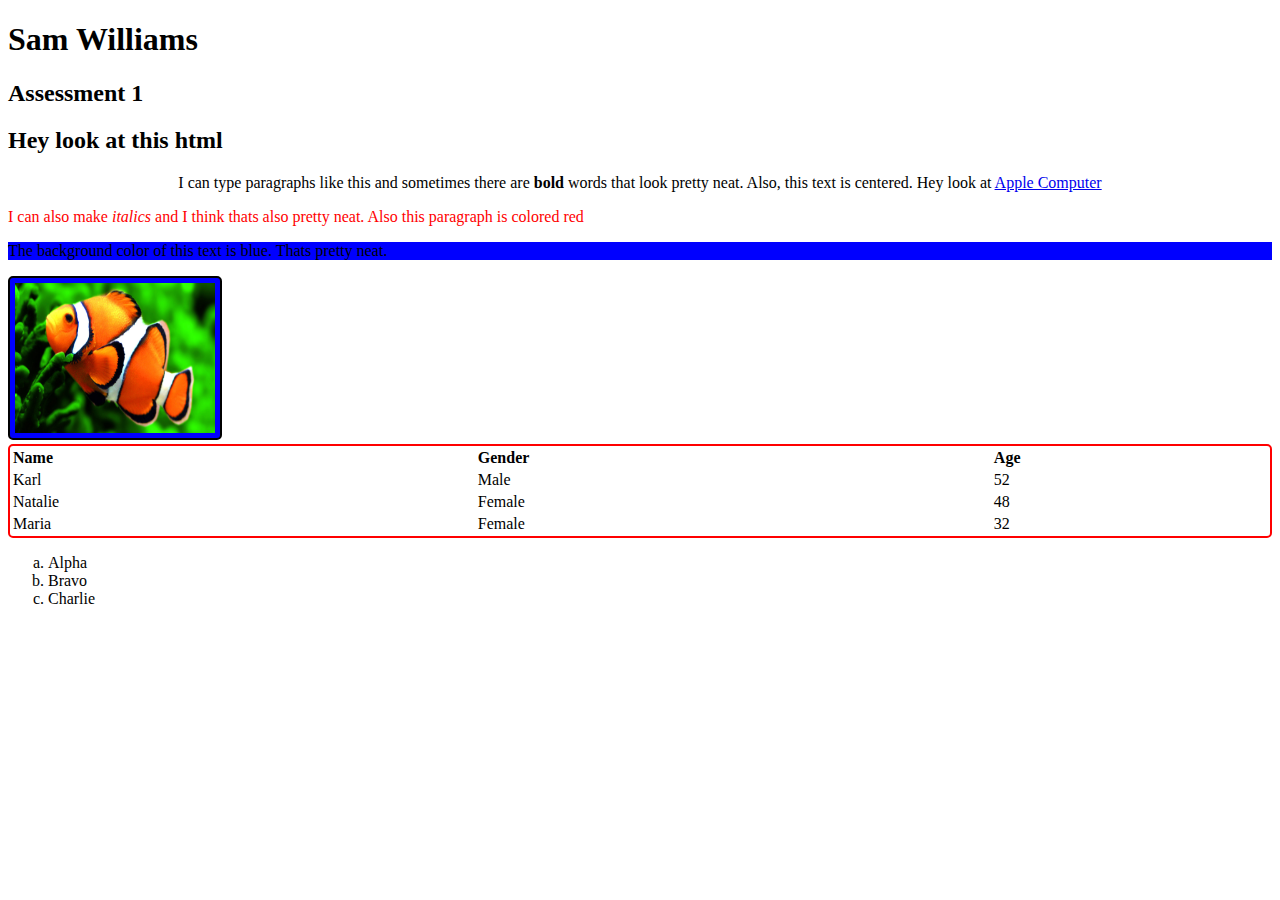
<file: assessment1.html>
<!DOCTYPE html>
<html>
    <head>
        <title>Assessment 1</title>
    </head>
    <body>
        <h1>Sam Williams</h1>
        <h2>Assessment 1</h2>
        <h2>Hey look at this html</h2>
        
        <p style="text-align: center;">I can type 
        paragraphs like this and sometimes there are <strong>bold</strong> words that look pretty 
        neat. Also, this text is centered. Hey look
        at <a href="http://www.apple.com">Apple Computer</a></p>

        <p style="color: red;">I can also make 
        <em>italics</em> and I think thats also 
        pretty neat. Also this paragraph is 
        colored red</p>
    
        <p style="background-color: blue;"> The background
        color of this text is blue. Thats pretty neat.</p>
        
        <img src="images/fish.jpg" alt="where is my son" 
             style="padding: 5px; border-radius: 5px;
                    border: 2px solid black; background-color: blue; width: 200px; height: 150px">
        
        <table style="width: 100%; border: 2px solid red; 
                      border-radius: 5px;">
            <tr style="text-align: left">
                <th>Name</th>
                <th>Gender</th>
                <th>Age</th>
            </tr>
            <tr>
                <td>Karl</td>
                <td>Male</td>
                <td>52</td>
            </tr>
            <tr>
                <td>Natalie</td>
                <td>Female</td>
                <td>48</td>
            </tr>
            <tr>
                <td>Maria</td>
                <td>Female</td>
                <td>32</td>
            </tr>
        </table>
        
        <ol type="a">
            <li>Alpha</li>
            <li>Bravo</li>
            <li>Charlie</li>
        </ol>
        
    </body>
</html>
</file>
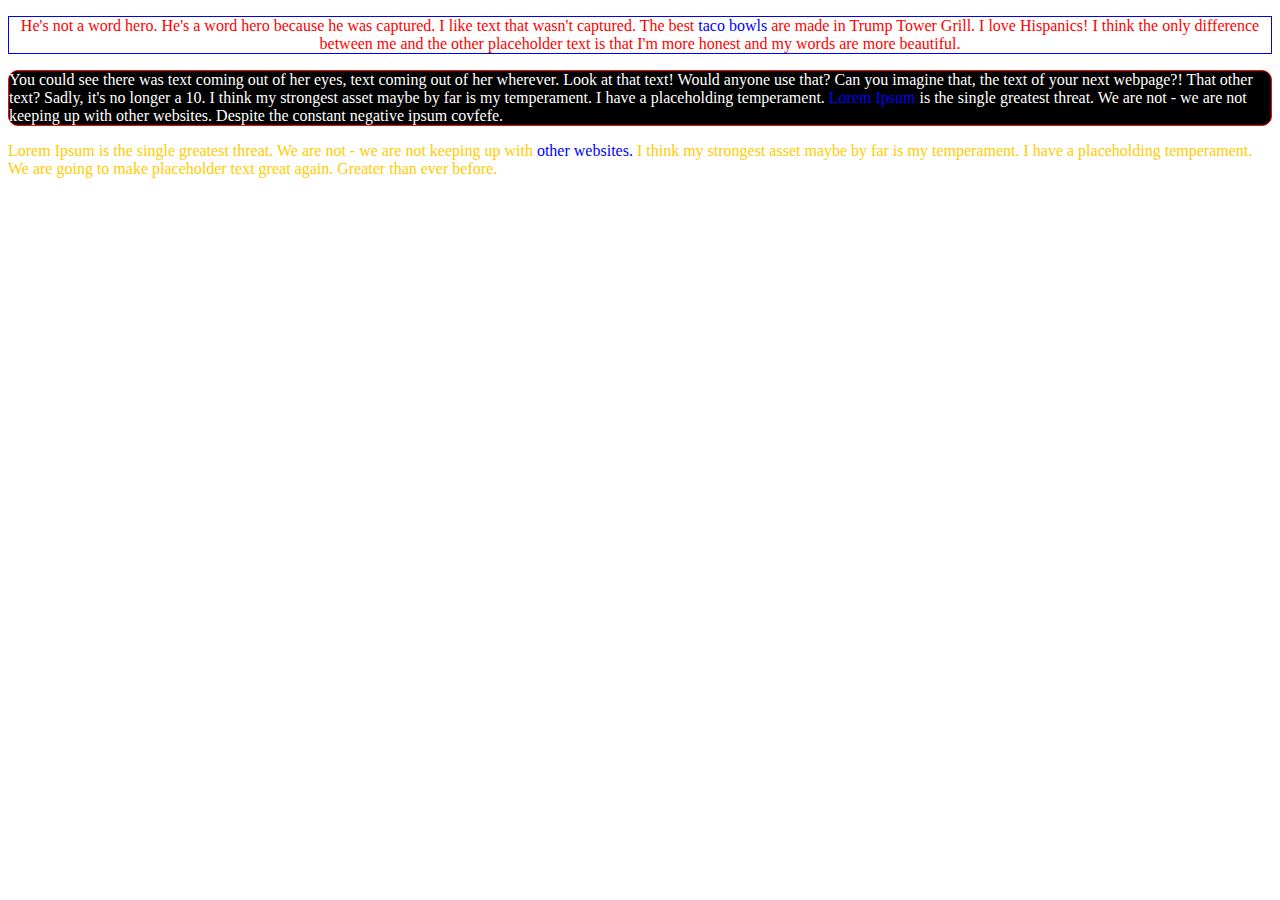
<file: assessment2.html>
<!DOCTYPE html>
<html>
    <head>
        <title>Assessment 2</title>
        <link href="assess2style.css" rel="stylesheet" type="text/css">
    </head>
    <body>
        <p class="para1">He&#39;s not a word hero. He&#39;s a word hero because he was captured. I like text that wasn&#39;t captured. The best <a href="https://www.tacobell.com/food" target="_blank">taco bowls</a> are made in Trump Tower Grill. I love Hispanics! I think the only difference between me and the other placeholder text is that I&#39;m more honest and my words are more beautiful.</p>
        
        <p id="para2">You could see there was text coming out of her eyes, text coming out of her wherever. Look at that text! Would anyone use that? Can you imagine that, the text of your next webpage?! That other text? Sadly, it&#39;s no longer a 10. I think my strongest asset maybe by far is my temperament. I have a placeholding temperament. <a href="http://www.lipsum.com/" target="_blank">Lorem Ipsum</a> is the single greatest threat. We are not - we are not keeping up with other websites. Despite the constant negative ipsum covfefe.</p>
        
        <p class="para3">Lorem Ipsum is the single greatest threat. We are not - we are not keeping up with <a href="http://google.com" target="_blank">other websites.</a> I think my strongest asset maybe by far is my temperament. I have a placeholding temperament. We are going to make placeholder text great again. Greater than ever before.</p>
        
    </body>

</html>
</file>
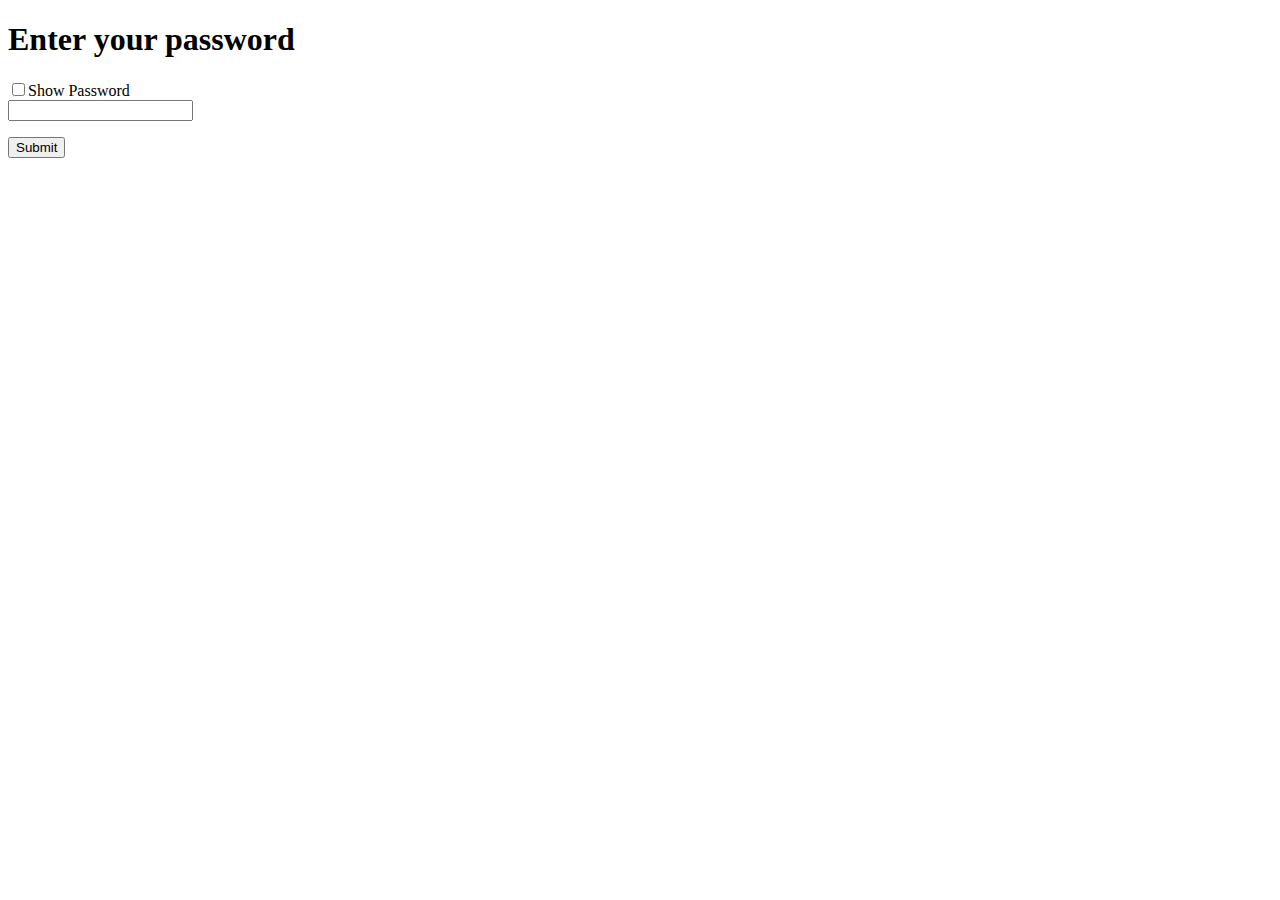
<file: assessment3.html>
<!DOCTYPE html>
<html>
    <head>
        <title>Assessment 3</title>
    </head>
    <body>
        <div id="body">
            <h1>Enter your password</h1>
            <input id="show-pass" type=checkbox onclick="checkBoxing()">Show Password</input><br>
            <p id="pass-field" style="display:inline"><p id="inner" style="display:inline"></p></p>
            <button id="submit" onclick="checkInput()">Submit</button>
            <p id="failure-message"></p>
        </div>
        <script type="text/javascript" src="assess3js.js"></script>
    </body>
</html>
</file>
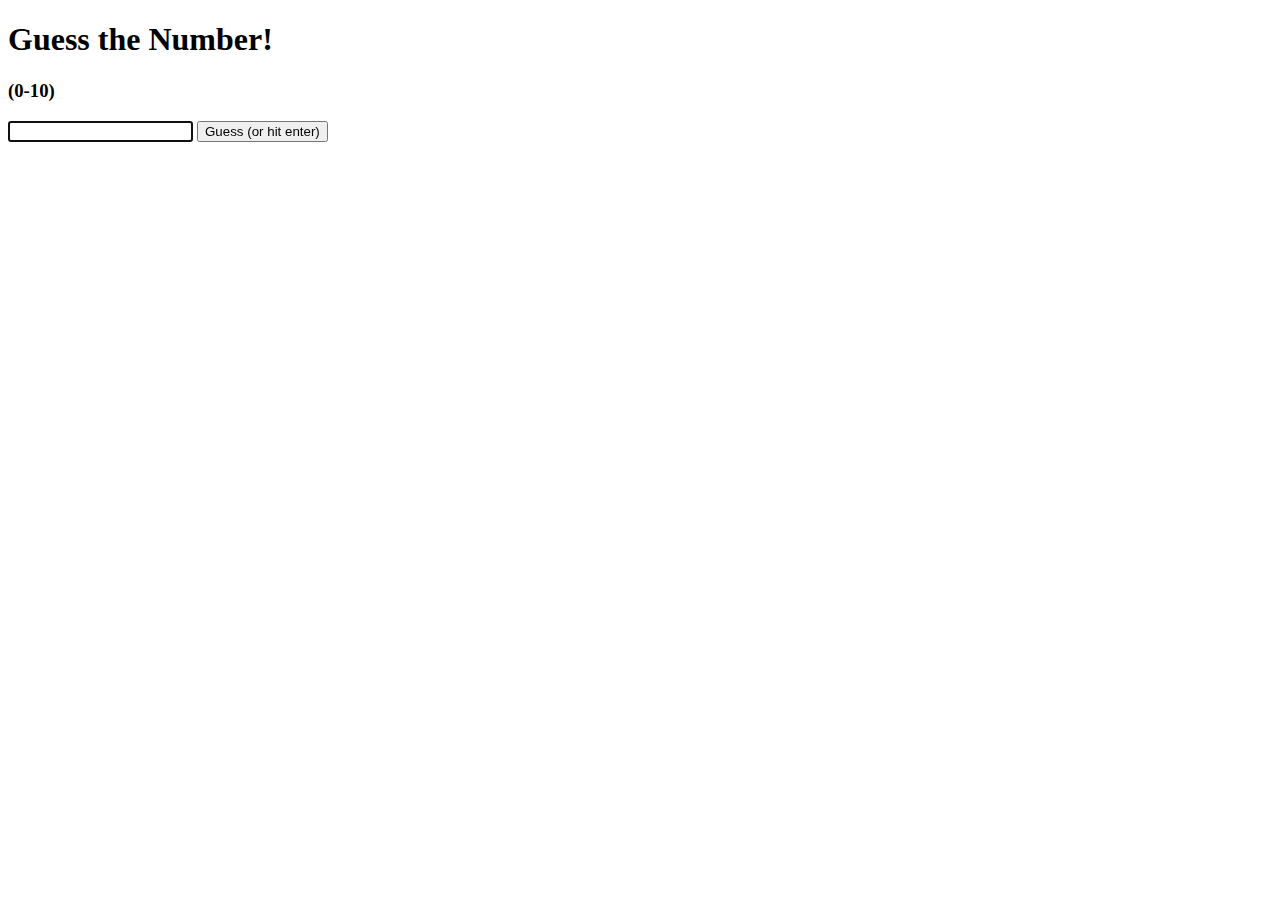
<file: numberguess.html>
<!DOCTYPE html>
<html>
    <head>
        <title>Number Guesser</title>
        
        <style type="text/css">
        
        </style>
        
    </head>
    <body>
        <h1>Guess the Number!</h1>
        <h3>(0-10)</h3>
        <input id="num-input">
        <button class="button" id="submit" onclick="guess()">Guess (or hit enter)</button>
        <p id="result-info"></p>
        <p id="guess-info"></p>
        
        <script type="text/javascript" src="numguessjs.js"></script>
    </body>

</html>
</file>
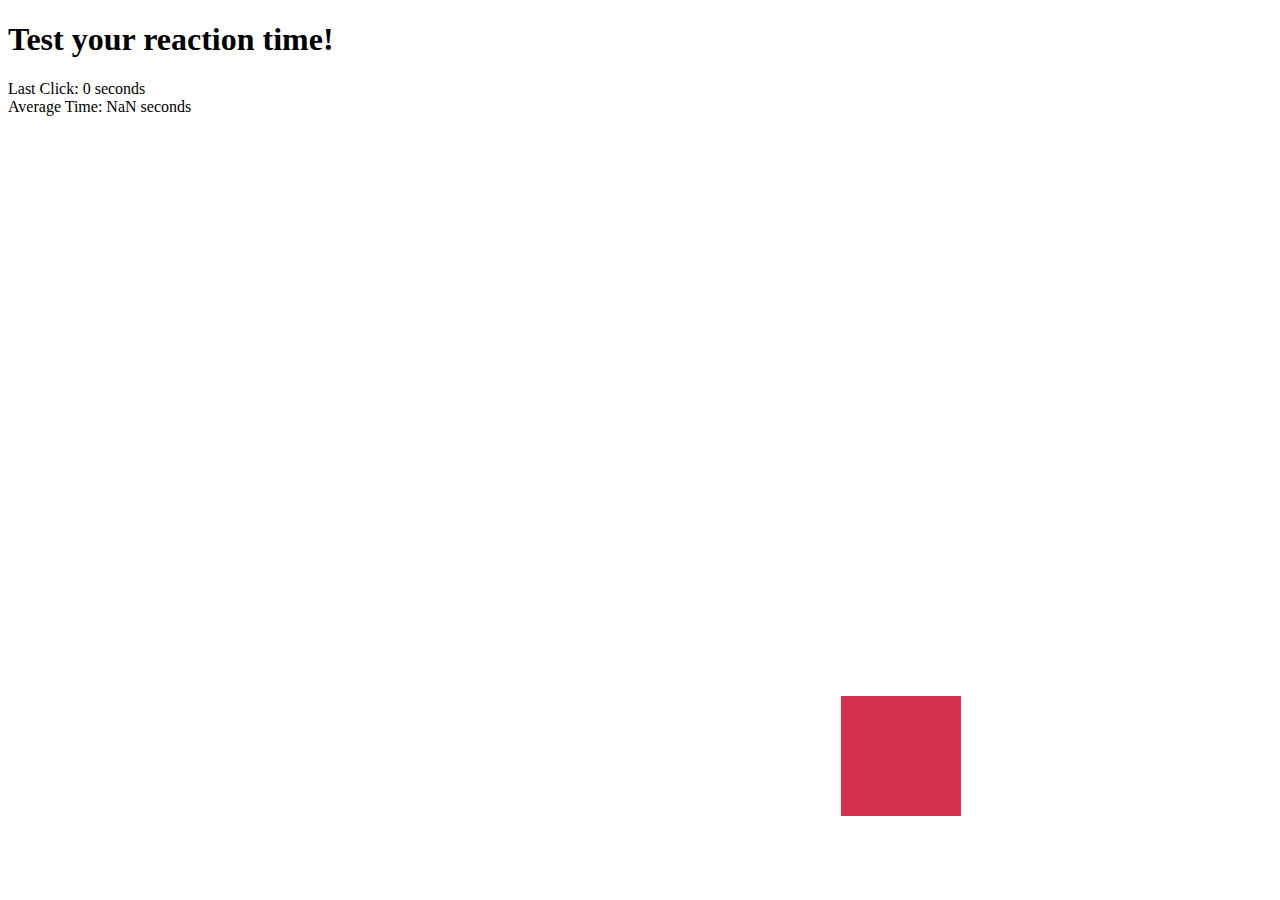
<file: reaction.html>
<!DOCTYPE html>
<html>
    <head>
        <title>Reaction Game</title>
        
        <style type="text/css">
            #random-shape {
                background-color: red;
                position: relative;
                width: 50px;
                height: 50px;
            }
            .circle {
                border-radius: 50%;
            }
            .square {
                border-radius: 0;
            }
        </style>
    </head>
    <body>
        <h1>Test your reaction time!</h1>
        <span>Last Click: </span>
        <span id="timer">0</span>
        <span> seconds</span>
        <br>
        <span>Average Time: </span>
        <span id="average">0</span>
        <span> seconds</span>
        
        <div id="random-shape" onclick="shapeClick()"></div>

        <script type="text/javascript" src="reactionscript.js"></script>
    </body>
</html>
</file>
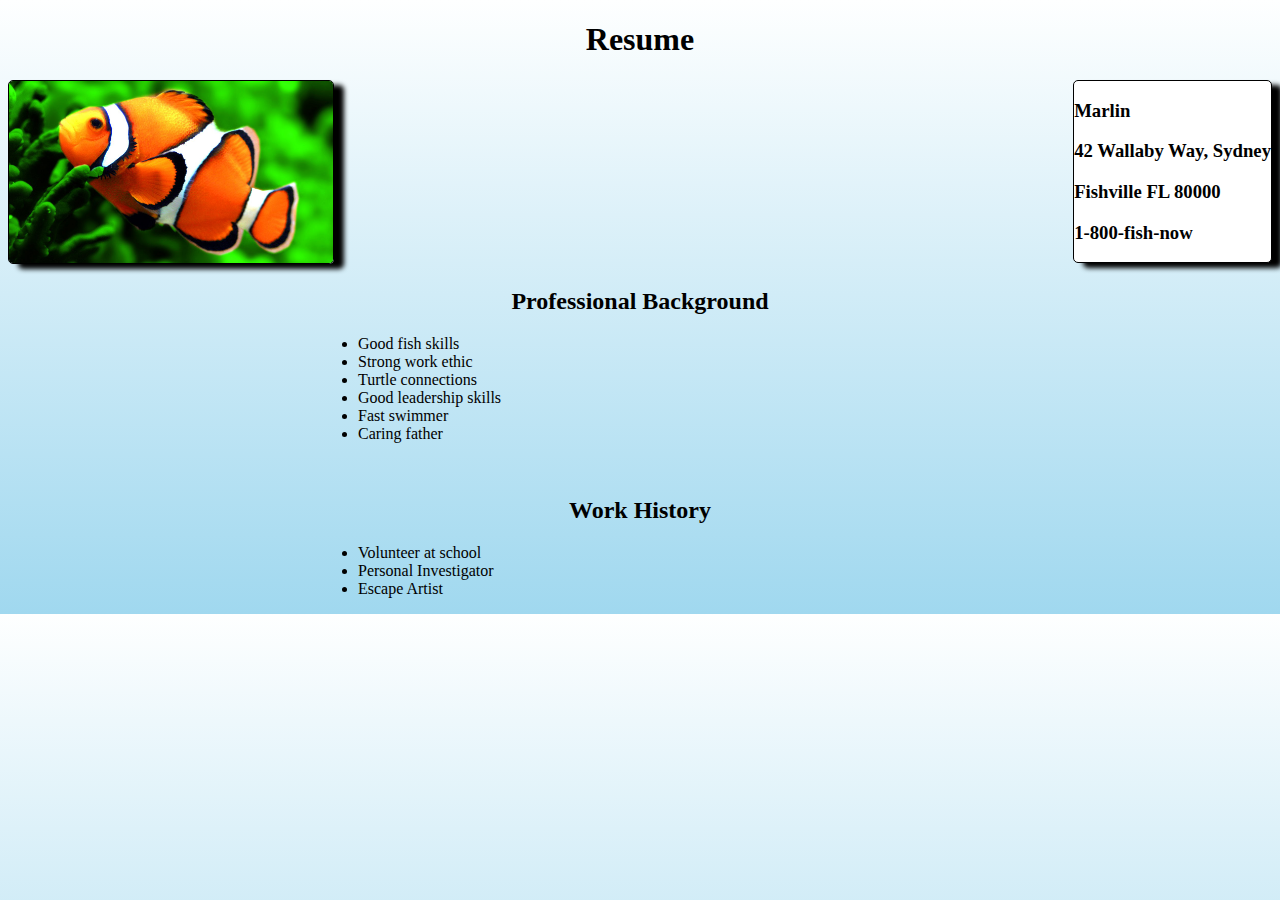
<file: resume.html>
<!DOCTYPE html>
<html>
    <head>
        <title>Resume</title>
    </head>
    <body style="background: linear-gradient(to bottom, #feffff 0%,#ddf1f9 35%,#a0d8ef 100%); height: 100%">
        <h1 style="text-align: center">Resume</h1>
        <div style="width: 100%">
            <div style="float: right; border: 1px solid black;
                     border-radius: 5px; background-color: white;
                        box-shadow: 10px 5px 5px black;">
                <h3>Marlin</h3>
                <h3>42 Wallaby Way, Sydney</h3>
                <h3>Fishville FL 80000</h3>
                <h3>1-800-fish-now</h3>
            </div>
            <img src="images/fish.jpg" alt="where is my son"
                 style="border: 1px solid black; 
                        box-shadow: 10px 5px 5px black;
                        border-radius: 5px; height: 182px">
        </div>
            
        <h2 style="text-align: center">Professional Background</h2>
        <ul style="padding-left: 350px;">
            <li>Good fish skills</li>
            <li>Strong work ethic</li>
            <li>Turtle connections</li>
            <li>Good leadership skills</li>
            <li>Fast swimmer</li>
            <li>Caring father</li>
        </ul>
        <br>
        <h2 style="text-align: center">Work History</h2>
        <ul style="padding-left: 350px;">
            <li>Volunteer at school</li>
            <li>Personal Investigator</li>
            <li>Escape Artist</li>
        </ul>
        
        
    </body>
</html>
</file>
<file: assess2style.css>
.para1 {
    color: red;
    text-align: center;
    border: 1px solid blue
}

#para2 {
    color: white;
    background-color: black;
    text-align: left;
    border: 1px solid red;
    border-radius: 10px;
}

.para3 {
    color: #ffcc00;
}

a {
    color: blue;
    text-decoration: none;
}

a:hover {
    color: orange;
}

a:active {
    color: sienna;
}

a:visited {
    color: green;
}
</file>
